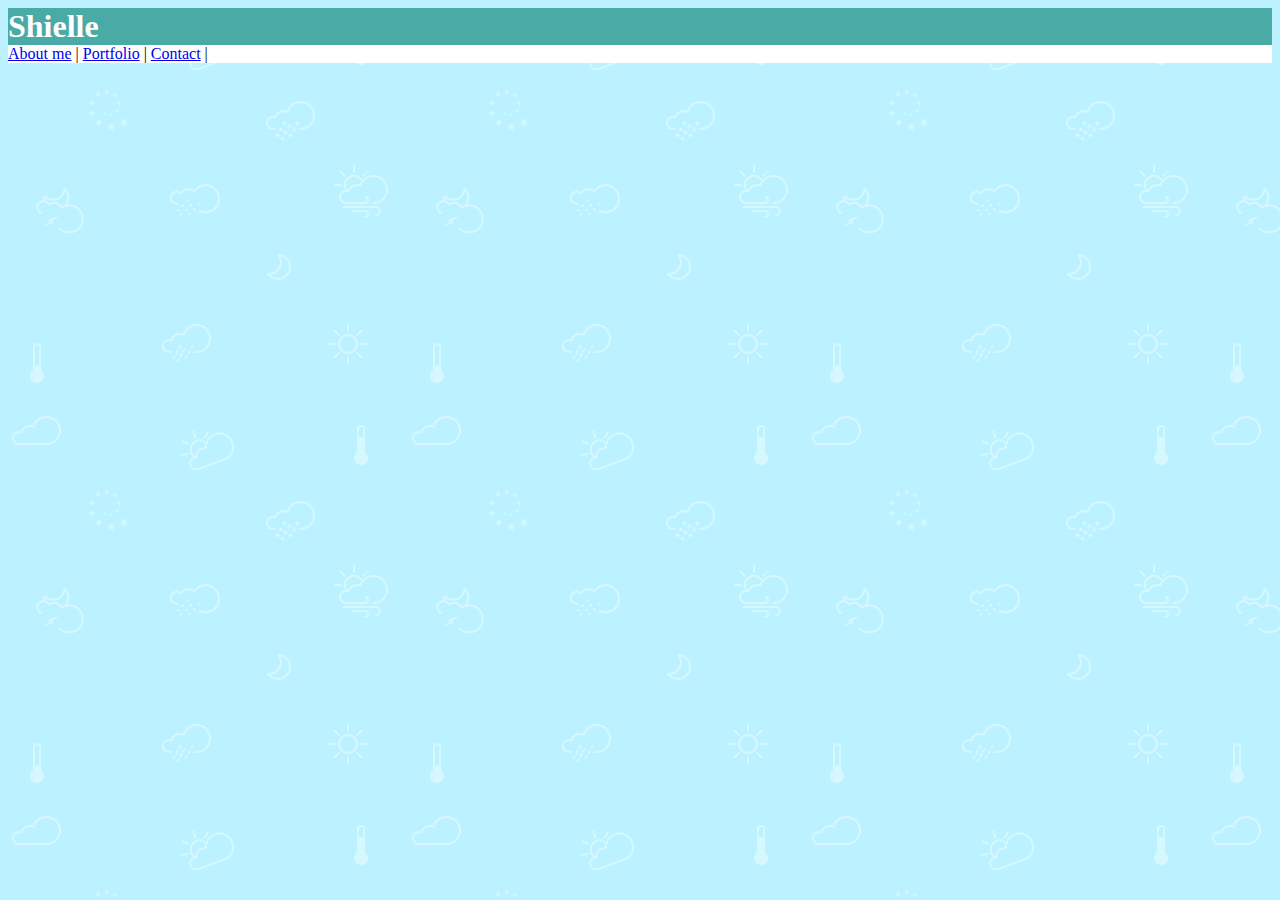
<file: contact.html>
<!DOCTYPE html>
<html>
<head>
    <meta charset="utf-8" />
    <meta http-equiv="X-UA-Compatible" content="IE=edge">
    <title>Page Title</title>
    <meta name="viewport" content="width=device-width, initial-scale=1">
    <link rel="stylesheet" type="text/css" media="screen" href="assets/css/style.css" />
</head>
<body>
    <header> 
        <nav>
        
            <h1>Shielle</h1>
            <a href="index.html">About me</a> |
            <a href="portfolio.html">Portfolio</a> |
            <a href="contact.html">Contact</a> |
        
        </nav>
    </header>
    
</body>
</html>
</file>
<file: assets/css/style.css>
body {
    background: url(weather.png);
}

header {
    background: #ffffff;
}

h1 {
    background: #4aaaa5;
    color: rgb(255, 255, 255);
    margin: 0px;
}

.container {
    width: 960px;
    margin: auto;
}
</file>
